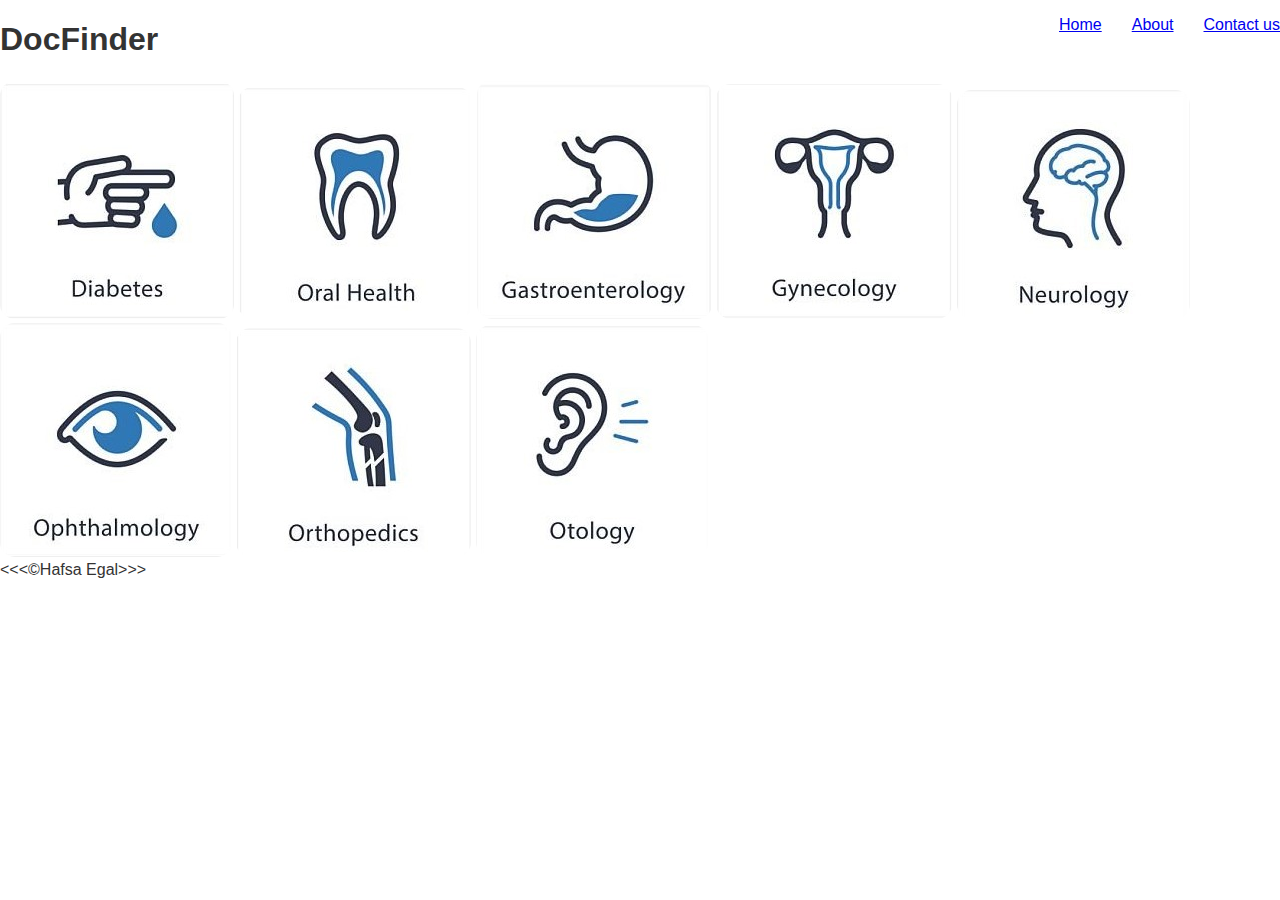
<file: index.html>
<!DOCTYPE html>
<html lang="en">
  <head>
    <meta charset="UTF-8" />
    <meta name="viewport" content="width=device-width, initial-scale=1.0" />
    <title>DocFinder</title>
    <link rel="stylesheet" href="./css/styles.css" />
  </head>
  <body>
    <div class="container">
      <header class="header">
        <div>
          <h1>DocFinder</h1>
        </div>
        <nav class="nav-bar">
          <ul class="ul">
            <li><a href="index.html">Home</a></li>
            <li><a href="about-us.html">About</a></li>
            <li><a href="contact-us.html">Contact us</a></li>
          </ul>
        </nav>
      </header>
    </div>
    <div class="image-container">
      <img src="./images/Diabetes2.jpg" alt="pic1" />
      <img src="./images/Dental1.jpg" alt="pic2" />
      <img src="./images/Gastro3.jpg" alt="pic3" />
      <img src="./images/Gynae4.jpg" alt="pic4" />
      <img src="./images/Neurology5.jpg" alt="pic5" />
      <img src="./images/Opthalmology6.jpg" alt="pic6" />
      <img src="./images/Orthopedics7.jpg" alt="pic7" />
      <img src="./images/Otology8.jpg" alt="pic4" />
    </div>

    <script src="./script/script.js"></script>
  </body>

  <footer>&lt;&lt;&lt;&copy;Hafsa Egal&gt;&gt;&gt;</footer>
</html>
</file>
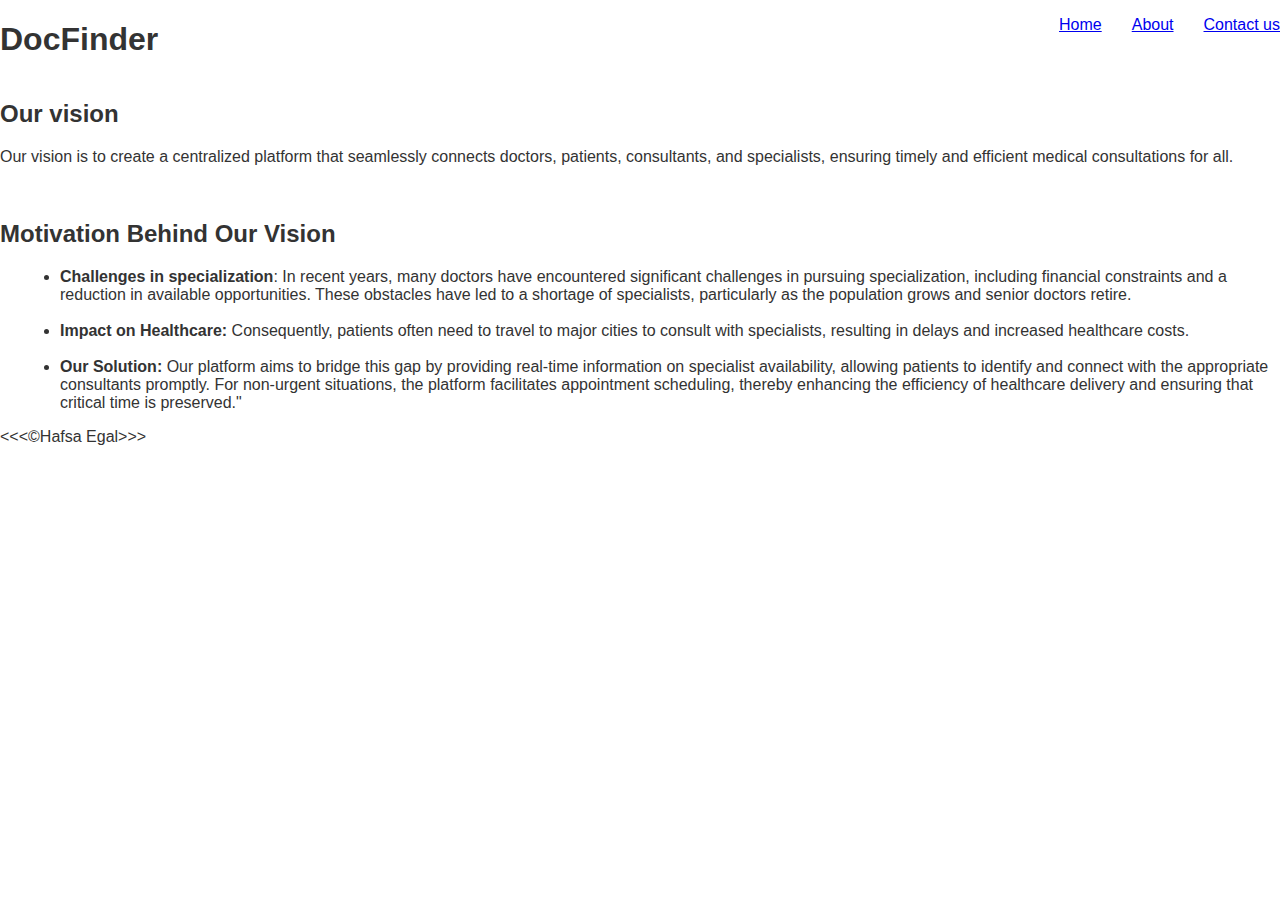
<file: about-us.html>
<!DOCTYPE html>
<html lang="en">
  <head>
    <meta charset="UTF-8" />
    <meta name="viewport" content="width=device-width, initial-scale=1.0" />
    <title>DocFinder</title>
    <link rel="stylesheet" href="./css/styles.css" />
  </head>
  <body>
    <div class="container">
      <header class="header">
        <div>
          <h1>DocFinder</h1>
        </div>
        <nav class="nav-bar">
          <ul class="ul">
            <li><a href="index.html">Home</a></li>
            <li><a href="about-us.html">About</a></li>
            <li><a href="contact-us.html">Contact us</a></li>
          </ul>
        </nav>
      </header>
    </div>
    <h2>Our vision</h2>
    </div>

    <p>
     Our vision is to create a centralized platform that seamlessly connects doctors, patients, consultants, and specialists, ensuring timely and efficient medical consultations for all.
    </p>
    <br>
    <h2>Motivation Behind Our Vision</h2>
    <p>
    <ul>
        <li><b>Challenges in specialization</b>:
            In recent years, many doctors have encountered significant challenges in pursuing specialization, including financial constraints and a reduction in available opportunities. These obstacles have led to a shortage of specialists, particularly as the population grows and senior doctors retire. 
            </li>
            <br>
        <li><b>Impact on Healthcare:</b>
            Consequently, patients often need to travel to major cities to consult with specialists, resulting in delays and increased healthcare costs. 
        </li>
        <br>
        <li><b>Our Solution:</b>
         Our platform aims to bridge this gap by providing real-time information on specialist availability, allowing patients to identify and connect with the appropriate consultants promptly. For non-urgent situations, the platform facilitates appointment scheduling, thereby enhancing the efficiency of healthcare delivery and ensuring that critical time is preserved."
        </li>
        </ul>
     

    </p>

    <script src="./script/script.js"></script>
  </body>
  <footer>&lt;&lt;&lt;&copy;Hafsa Egal&gt;&gt;&gt;</footer>
</html>
</file>
<file: css/styles.css>
body {
  background-color: #ffffff;
  color: #333333;
  font-family: Arial, sans-serif;
  margin: 0;
  padding: 0;
}

.header {
  display: flex;
  align-items: centre;
  justify-content: space-between;
}

.ul {
  list-style: none;
  display: flex;
  gap: 10px;
  justify-content: end;
}
ul li {
  margin-left: 20px;
}

.image-container {
  flex-wrap: wrap;
  gap: 80px;
}

.image-container img {
  object-fit: cover;
  border-radius: 15px;
}

form {
  max-width: 500px;
  margin: 0 auto;
  padding: 20px;
  border: 1px solid #ccc;
  border-radius: 5px;
  background-color: #f9f9f9;
}

label {
  display: block;
  margin-bottom: 8px;
  font-weight: bold;
}

input,
select,
button {
  width: 100%;
  padding: 10px;
  margin-bottom: 15px;
  border: 1px solid #ccc;
  border-radius: 4px;
}

button {
  background-color: #36344f;
  color: white;
  border: none;
  cursor: pointer;
}

button:hover {
  background-color: #45a049;
}
</file>
